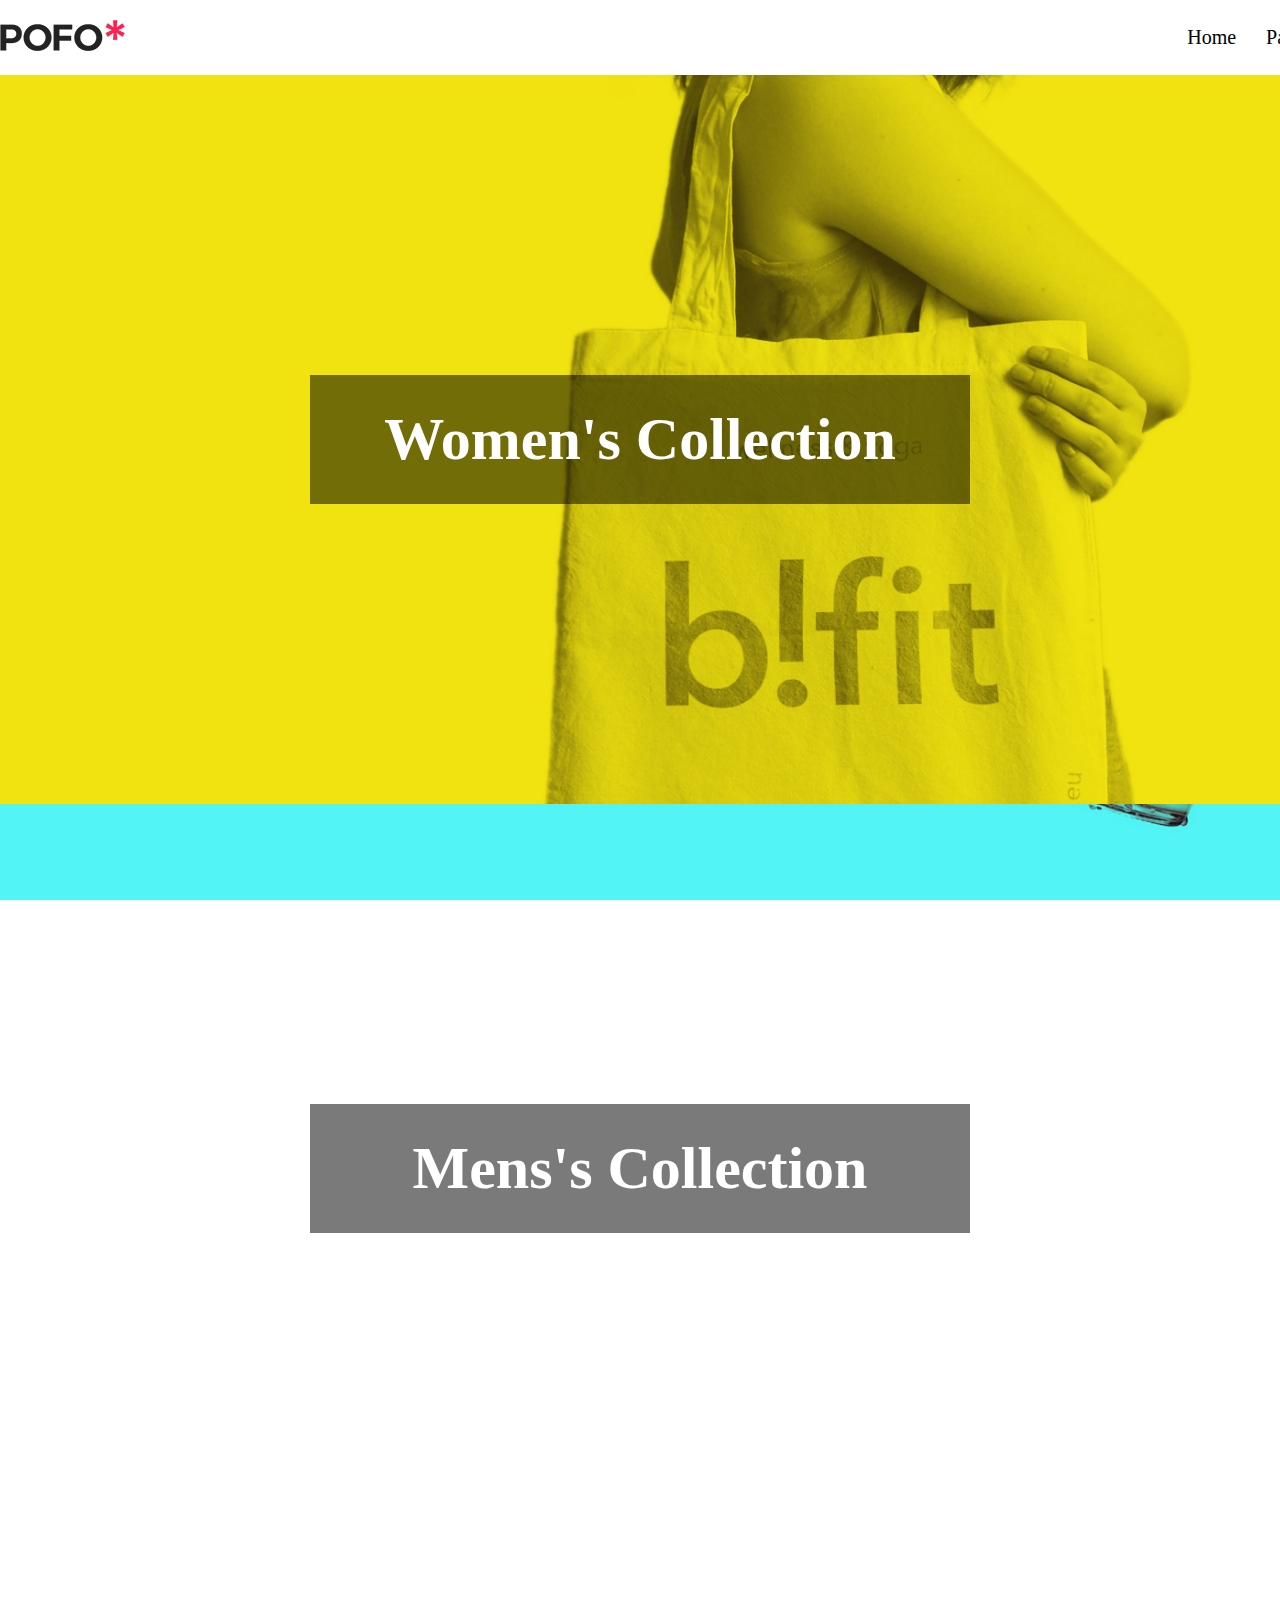
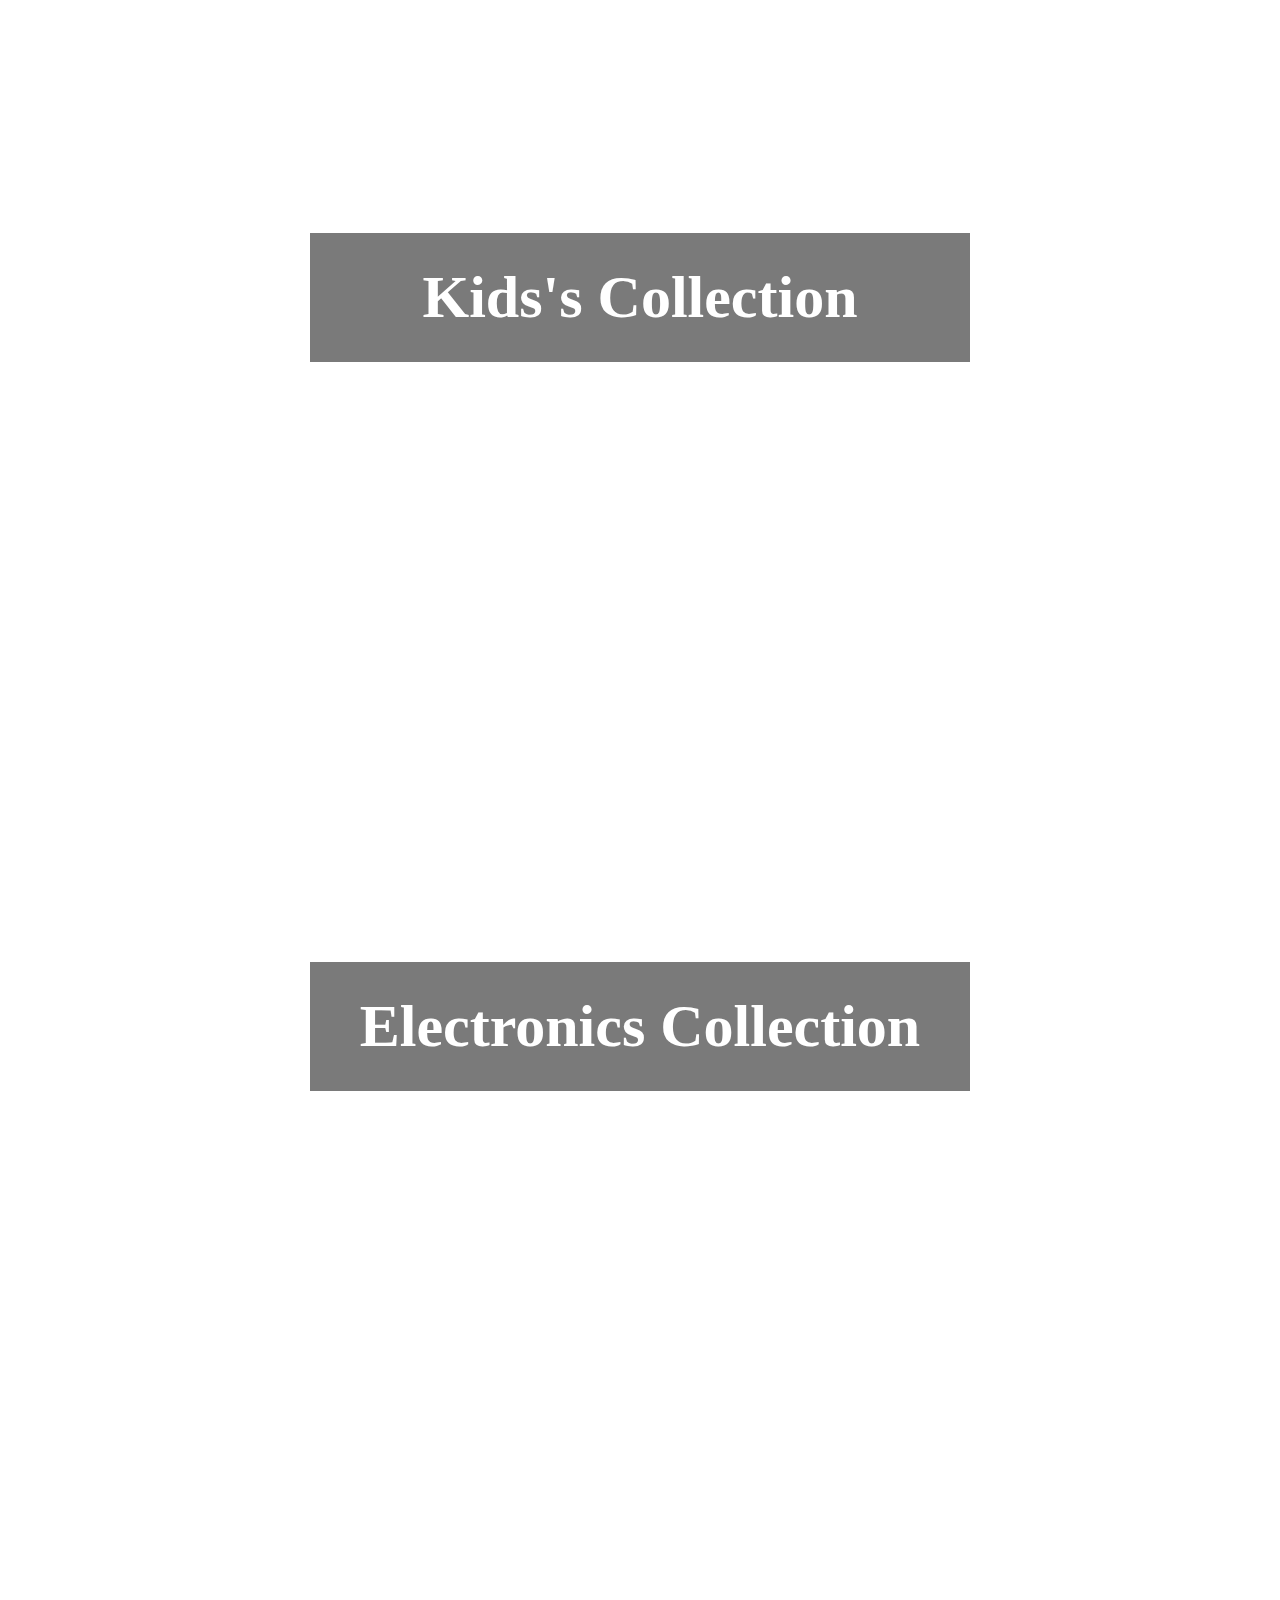
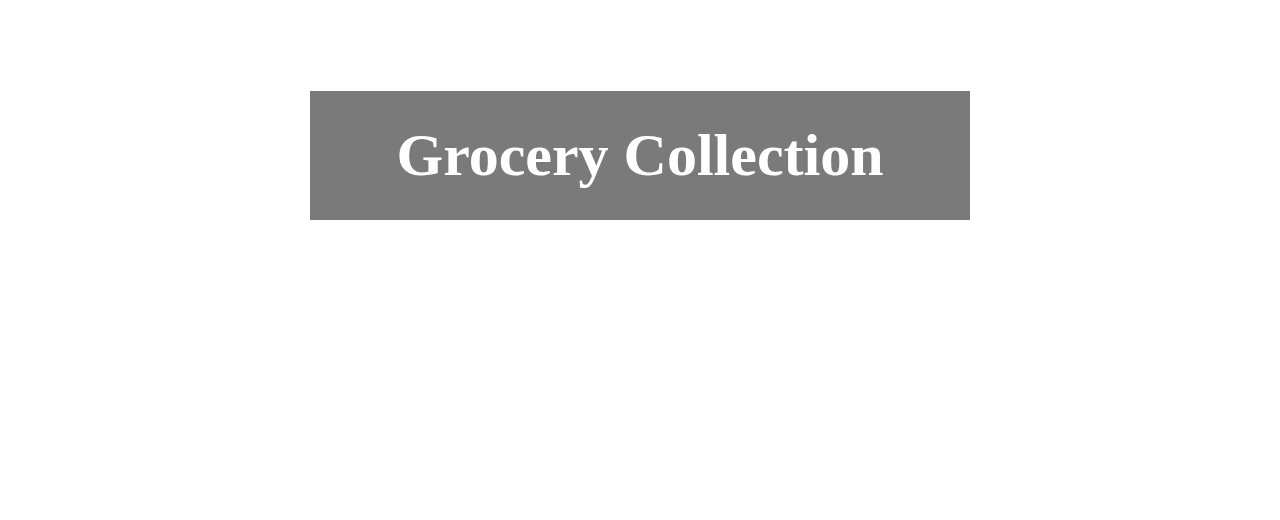
<file: index.html>
<!DOCTYPE html>
<html>
<head>
	<title>Project 02</title>
	<link rel="stylesheet" type="text/css" href="css/style.css">
	
</head>
<body>
	<!-- header start -->
	<header>
		<div class="container">
			<div class="logo">
				<a href="index.html">
					<img src="images/logo.png" alt="logo" title="POFO Project">
				</a>
				
			</div>
			<nav>
				<ul>
					<li><a href="index.html">Home</a></li>
					<li><a href="index.html">Pages</a></li>
					<li><a href="index.html">Portfolio</a></li>
					<li><a href="index.html">Blog</a></li>
					<li><a href="index.html">Elements</a></li>
					<li><a href="index.html">Features</a></li>

				</ul>
			</nav>
		</div>
	</header>
	<!-- header end-->

	<!--section one-->
	<section class="section-one">
		<h1>Women's Collection</h1>
	</section>
	<!--section one-->
	<!--section two-->
	<section class="section-two">
		<h1>Mens's Collection</h1>
	</section>
	<!--section two-->
	<!--section three-->
	<section class="section-three">
		<h1>Kids's Collection</h1>
	</section>
	<!--section three-->
	<!--section four-->
	<section class="section-four">
		<h1>Electronics Collection</h1>
	</section>
	<!--section four-->
	<!--section five-->
	<section class="section-five">
		<h1>Grocery Collection</h1>
	</section>
	<!--section five-->


	
</body>
</html>
</file>
<file: css/style.css>
body{
	margin: 0
}
header{
	padding: 20px 0;
}
.container{
    width: 1700px;
    margin: auto;
    display: flex;
    flex-wrap: wrap;
    align-items: center;
}
.logo{flex-basis: 20%;max-width: 20%;}
.logo img{

}
nav{
    flex-basis: 80%;
    max-width: 80%;
}
nav ul{
    display: flex;
    margin: 0;
    padding: 0;
    justify-content: flex-end;
}
nav ul li{
    list-style-type: none;
}
nav ul li a{
    color: #000;
    font-size: 20px;
    text-decoration: none;
    text-transform: capitalize;
    padding: 15px;
}

section{
	padding-top: 300px;
	padding-bottom: 300px;
	background-size: cover;
	background-repeat: no-repeat;
	background-attachment: fixed;
	background-position-y: top;
	text-align: center;
}

.section-one{
	background-image: url(../images/portfolio-item57.jpg);
	
}
.section-two{
	background-image: url(../images/portfolio-item58.jpg);
}
.section-three{
	background-image: url(../images/portfolio-item59.jpg);
}
.section-four{
	background-image: url(../images/portfolio-item60.jpg);
}
.section-five{
	background-image: url(../images/portfolio-item61.jpg);
}

h1{
    font-size: 60px;
    color: #fff;
    background: #00000085;
    width: 600px;
    margin: auto;
    padding: 30px;
   }
</file>
